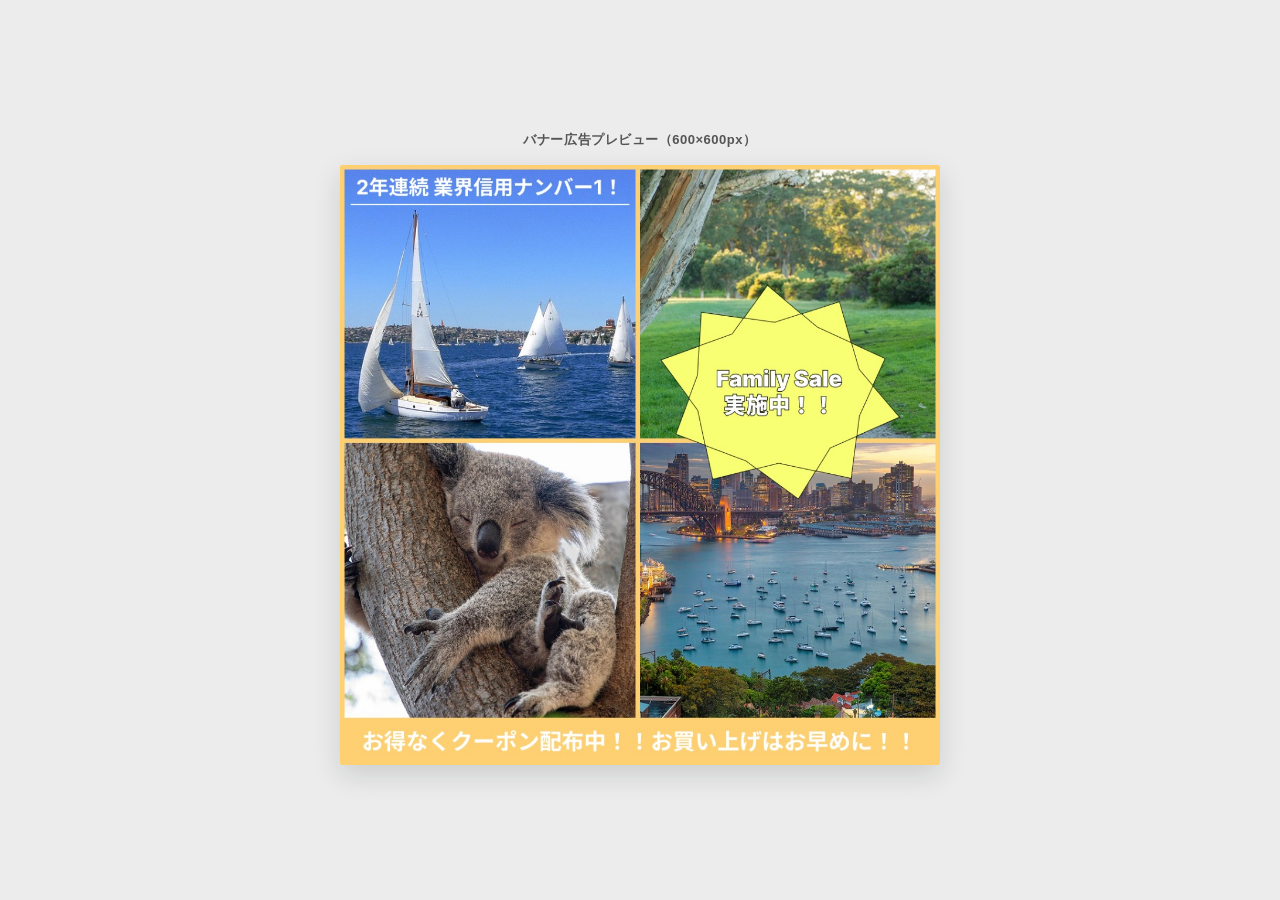
<file: banner.html>
<!DOCTYPE html>
<html lang="ja">
<head>
  <meta charset="UTF-8">
  <meta name="viewport" content="width=device-width, initial-scale=1.0">
  <title>Family Sale バナー広告 — China Airlines</title>
  <link rel="stylesheet" href="banner.css">
</head>
<body>

  <div class="banner-demo">
    <p class="banner-demo__label">バナー広告プレビュー（600×600px）</p>

    <a
      href="https://koki-weba.github.io/lp-university-assignment/"
      class="family-banner"
      id="familyBanner"
      target="_blank"
      rel="noopener noreferrer"
      aria-label="Family Sale実施中。2年連続業界信用ナンバー1。お得なクーポン配布中。ランディングページへ"
    >
      <figure class="family-banner__figure">
        <img
          class="family-banner__img"
          src="images/Group 3.png"
          alt="2年連続 業界信用ナンバー1！ Family Sale 実施中！！ お得なクーポン配布中！！お買い上げはお早めに！！"
          width="1024"
          height="1024"
          decoding="async"
        >
      </figure>
    </a>
  </div>

  <script src="banner.js" defer></script>
</body>
</html>
</file>
<file: banner.css>
/* ==========================================================================
   Family Sale バナー広告 — Group 3.png 忠実再現
   ========================================================================== */

*,
*::before,
*::after {
  box-sizing: border-box;
  margin: 0;
  padding: 0;
}

:root {
  --banner-display: 600px;
  --ease-out: cubic-bezier(0.22, 1, 0.36, 1);
  --ease-spring: cubic-bezier(0.34, 1.2, 0.64, 1);
}

body {
  min-height: 100vh;
  display: flex;
  align-items: center;
  justify-content: center;
  padding: 32px 16px;
  font-family: "Hiragino Kaku Gothic ProN", "Yu Gothic", Meiryo, sans-serif;
  background: #ececec;
}

.banner-demo {
  text-align: center;
}

.banner-demo__label {
  margin-bottom: 16px;
  font-size: 13px;
  font-weight: 700;
  color: #555;
  letter-spacing: 0.04em;
}

/* バナー本体（Group 3.png を等倍縮小表示） */
.family-banner {
  display: inline-block;
  width: min(var(--banner-display), 92vw);
  text-decoration: none;
  color: inherit;
  border-radius: 2px;
  overflow: hidden;
  box-shadow: 0 10px 28px rgba(17, 19, 22, 0.14);
  transition:
    transform 0.45s var(--ease-spring),
    box-shadow 0.45s var(--ease-out);
}

.family-banner:hover {
  transform: translateY(-4px) scale(1.02);
  box-shadow: 0 18px 40px rgba(17, 19, 22, 0.2);
}

.family-banner:focus-visible {
  outline: 3px solid #f08800;
  outline-offset: 4px;
}

.family-banner__figure {
  margin: 0;
  line-height: 0;
}

.family-banner__img {
  display: block;
  width: 100%;
  height: auto;
  aspect-ratio: 1 / 1;
  object-fit: contain;
  vertical-align: top;
}

/* 表示アニメーション */
.family-banner.is-ready {
  animation: banner-enter 0.65s var(--ease-out) both;
}

.family-banner.is-ready .family-banner__img {
  animation: banner-img-reveal 0.8s var(--ease-out) both;
}

@keyframes banner-enter {
  from {
    opacity: 0;
    transform: translateY(16px) scale(0.96);
  }
  to {
    opacity: 1;
    transform: translateY(0) scale(1);
  }
}

@keyframes banner-img-reveal {
  from {
    opacity: 0;
    filter: blur(6px);
  }
  to {
    opacity: 1;
    filter: blur(0);
  }
}

@media (prefers-reduced-motion: reduce) {
  .family-banner {
    transition: none;
  }

  .family-banner:hover {
    transform: none;
  }

  .family-banner.is-ready,
  .family-banner.is-ready .family-banner__img {
    animation: none;
  }
}
</file>
